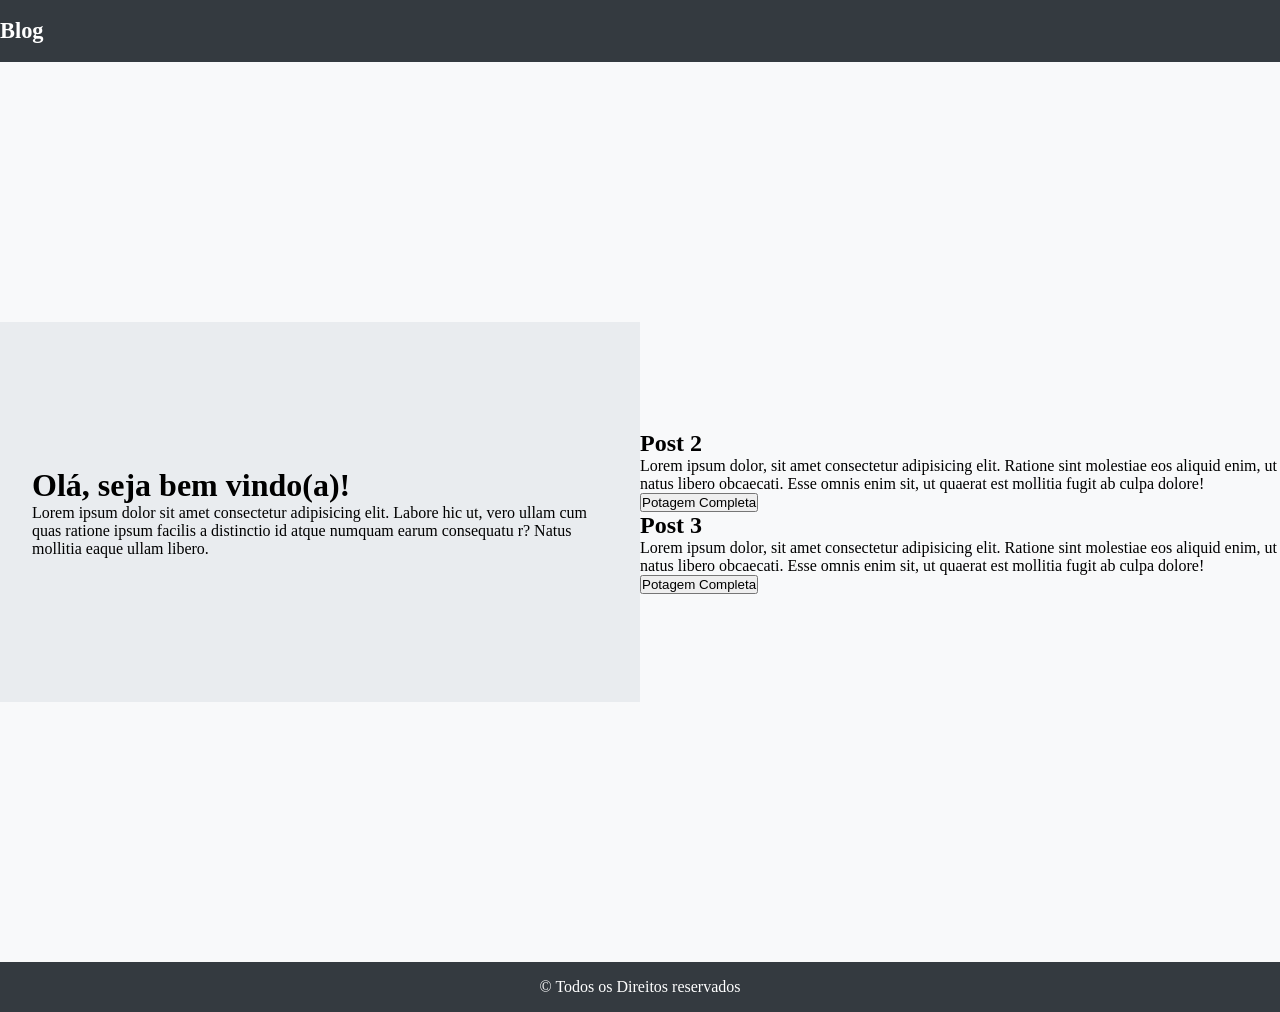
<file: 1 - Landing Page sem Framework/index.html>
<!DOCTYPE html>
<html lang="pt-br">
<head>
    <meta charset="UTF-8">
    <meta name="viewport" content="width=nav, initial-scale=1.0">
    <link rel="stylesheet" href="style.css">
    <title>Document</title>
</head>
<body>
    <nav>
        <div>
            <a href="#">Blog</a>
        </div>
    </nav>
    <div class = "wrapper">
        <div class="row">
            <div class="msg">
                <div class="container">
                    <h1>Olá, seja bem vindo(a)!</h1>
                    <p>
                        Lorem ipsum dolor sit amet consectetur adipisicing elit. Labore hic ut, vero ullam cum quas ratione ipsum facilis a distinctio id atque numquam earum consequatu
                        r? Natus mollitia eaque ullam libero.
                    </p>
                </div>
                
            </div>
        </div>
        <div class="row">
            <div class="grid">
                <div class="column">
                    <h2> Post 2</h2>
                    <p>
                        Lorem ipsum dolor, sit amet consectetur adipisicing elit.
                         Ratione sint molestiae eos aliquid enim, ut natus libero obcaecati. 
                        Esse omnis enim sit, ut quaerat est mollitia fugit ab culpa dolore!
                    </p>
                    <button class="btn-view">Potagem Completa</button>
                </div>
                <div class="column">
                    <h2>Post 3</h2>
                    <p>
                        Lorem ipsum dolor, sit amet consectetur adipisicing elit.
                         Ratione sint molestiae eos aliquid enim, ut natus libero obcaecati. 
                        Esse omnis enim sit, ut quaerat est mollitia fugit ab culpa dolore!
                    </p>
                    <button class="btn-view">Potagem Completa</button>
                </div>
            </div>
        </div>
    </div>
    <footer class="rodape">
        <div class="container">
            <p>&copy; Todos os Direitos reservados</p>
        </div>
    </footer>

</body>
</html>
</file>
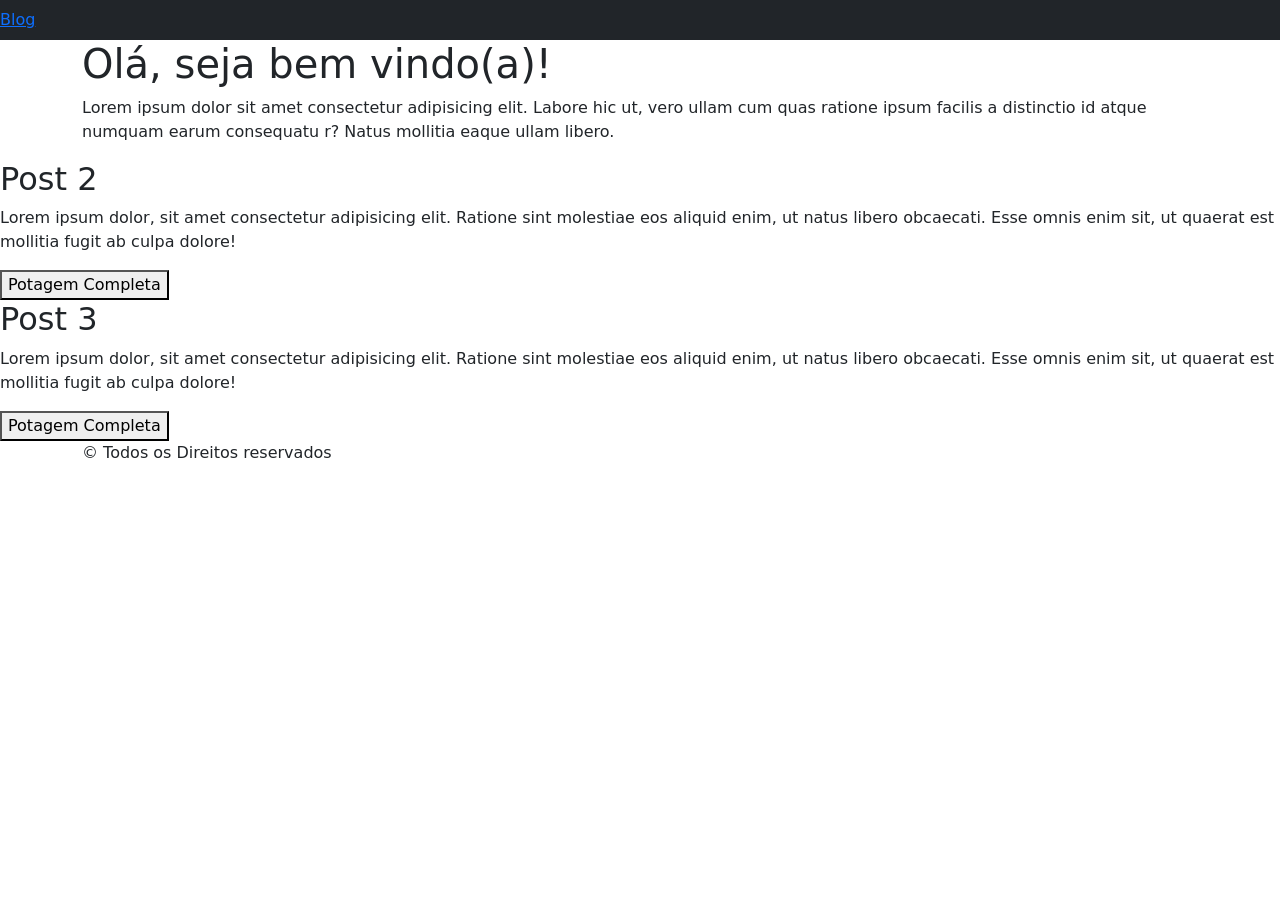
<file: 2 - Landing Page com Framework copy/index.html>
<!DOCTYPE html>
<html lang="pt-br">
<head>
    <meta charset="UTF-8">
    <meta name="viewport" content="width=nav, initial-scale=1.0">
    <!-- <link rel="stylesheet" href="style.css"> -->
    <link href="https://cdn.jsdelivr.net/npm/bootstrap@5.3.8/dist/css/bootstrap.min.css" rel="stylesheet" integrity="sha384-sRIl4kxILFvY47J16cr9ZwB07vP4J8+LH7qKQnuqkuIAvNWLzeN8tE5YBujZqJLB" crossorigin="anonymous">
    <title>Document</title>
</head>
<body>
    <nav class="navbar navbar-dark bg-dark pr-md-5 pr-md-5">
        <div>
            <a href="#">Blog</a>
            <script src="https://cdn.jsdelivr.net/npm/bootstrap@5.3.8/dist/js/bootstrap.bundle.min.js" integrity="sha384-FKyoEForCGlyvwx9Hj09JcYn3nv7wiPVlz7YYwJrWVcXK/BmnVDxM+D2scQbITxI" crossorigin="anonymous"></script>
        </div>
    </nav>
    <div class = "wrapper">
        <div class="row">
            <div class="msg">
                <div class="container">
                    <h1>Olá, seja bem vindo(a)!</h1>
                    <p>
                        Lorem ipsum dolor sit amet consectetur adipisicing elit. Labore hic ut, vero ullam cum quas ratione ipsum facilis a distinctio id atque numquam earum consequatu
                        r? Natus mollitia eaque ullam libero.
                    </p>
                </div>
                
            </div>
        </div>
        <div class="row">
            <div class="grid">
                <div class="column">
                    <h2> Post 2</h2>
                    <p>
                        Lorem ipsum dolor, sit amet consectetur adipisicing elit.
                         Ratione sint molestiae eos aliquid enim, ut natus libero obcaecati. 
                        Esse omnis enim sit, ut quaerat est mollitia fugit ab culpa dolore!
                    </p>
                    <button class="btn-view">Potagem Completa</button>
                </div>
                <div class="column">
                    <h2>Post 3</h2>
                    <p>
                        Lorem ipsum dolor, sit amet consectetur adipisicing elit.
                         Ratione sint molestiae eos aliquid enim, ut natus libero obcaecati. 
                        Esse omnis enim sit, ut quaerat est mollitia fugit ab culpa dolore!
                    </p>
                    <button class="btn-view">Potagem Completa</button>
                </div>
            </div>
        </div>
    </div>
    <footer class="rodape">
        <div class="container">
            <p>&copy; Todos os Direitos reservados</p>
        </div>
    </footer>

</body>
</html>
</file>
<file: 1 - Landing Page sem Framework/style.css>
* {
    margin: 0;
    padding: 0;
    box-sizing: border-box;
}

html,
body {
    width: 100%;
    height: 100vh;
}

nav {
    width: 100%;
    min-height: 60px;
    background-color: #343a40;
    padding-top: 18px;
    padding-bottom: 18px;
}

nav a {
    text-decoration: none;
    font-size: 1.4rem;
    color: #fff;
    font-weight: 700;
}

.wrapper {
    width: 100%;
    min-height: 100%;
    display: flex;
    justify-content: center;
    align-items: center;
    background-color: #f8f9fa;
}

.row {
    width: 100%;
}

.row .msg {
    display: flex;
    flex-direction: column;
    justify-content: center;
    align-items: center;
    width: 100%;
    min-height: 380px;
    background-color: #e9ecef;
    padding-top: 30px;
    padding-bottom: 30px;

}


.row .msg .container p {
    font-size: 1rem;
    font-weight: 400;
}


.row .container .grid .column {
    width: 100%;
    height: 100%;
}

.row .container .grid .column h2 {
    margin-bottom: 10px;
    font-weight: 400;
}

.row .container .grid .column p {
    font-size: 1rem;
    margin-bottom: 30px;
}

.row .container .grid .column .btn-view {
    min-width: 120px;
    padding: 16px;
    font-size: 0.8rem;
    border: none;
    border-radius: 2px;
    color: #fff;
    background-color: #387bff;
    cursor: pointer
}

.row .container .grid .column .btn-view:hover{
    background-color: #2c69e2;
}

.rodape{
    display: flex;
    justify-content: center;
    align-items: center;
    width: 100%;
    height: 50px;
    background-color: #343a40;
}

.rodape .container p {
    color:#fff;
    font-size: 1rem;
    text-align: center;
}

.container {
    width: 90%;
    max-width: 1400px;
    margin: auto;
}

@media screen and (max) {

} 

/*  responsividade */
@media only screen and (max-width: 768px) {
    .row .msg .container h1 {
        font-size: 3rem;
        margin-bottom: 10px;
        color: #212528;
    }
    .row .container .grid {
        display: grid;
        grid-template-columns:  repeat(3, 1fr);
        grid-template-rows: auto;
        column-gap: 50px;
        width: 100%;
        min-height: 100%;
        padding: 50px;
        padding-bottom: 50px;
    }
}
</file>
